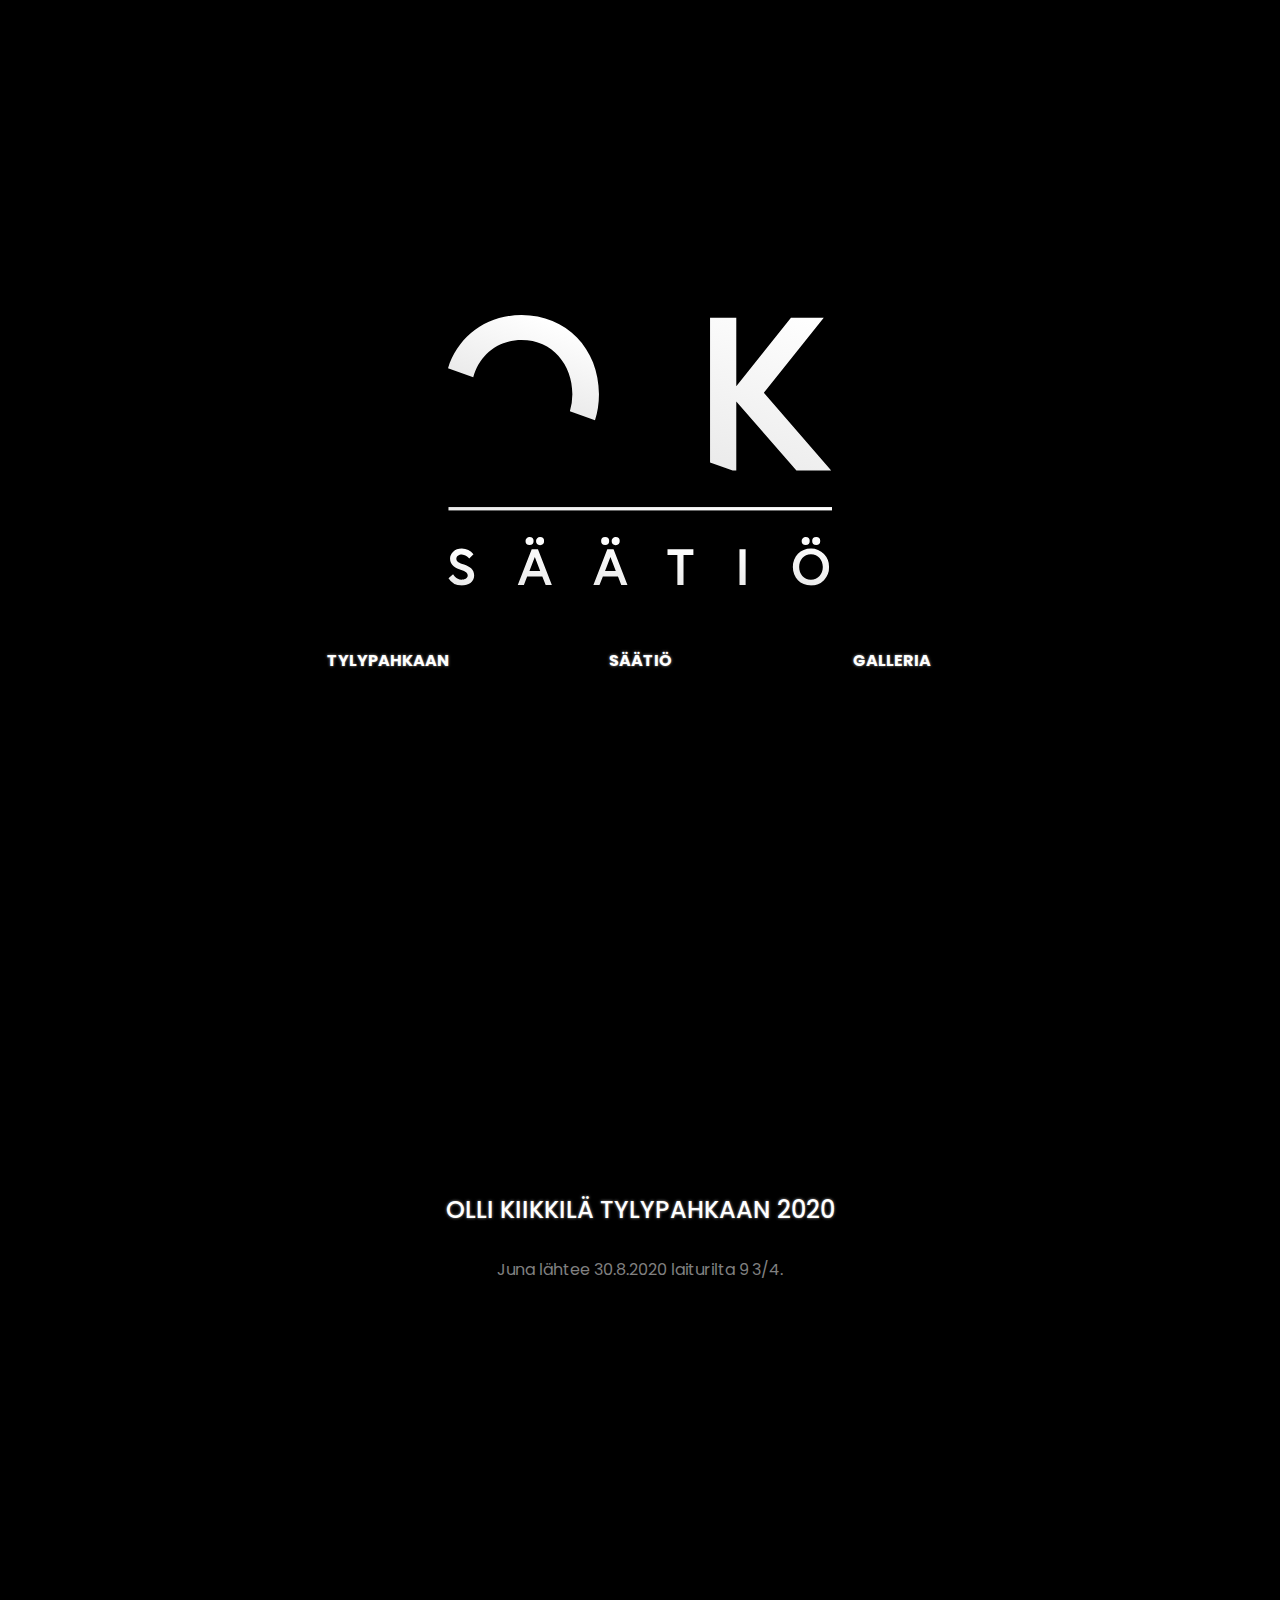
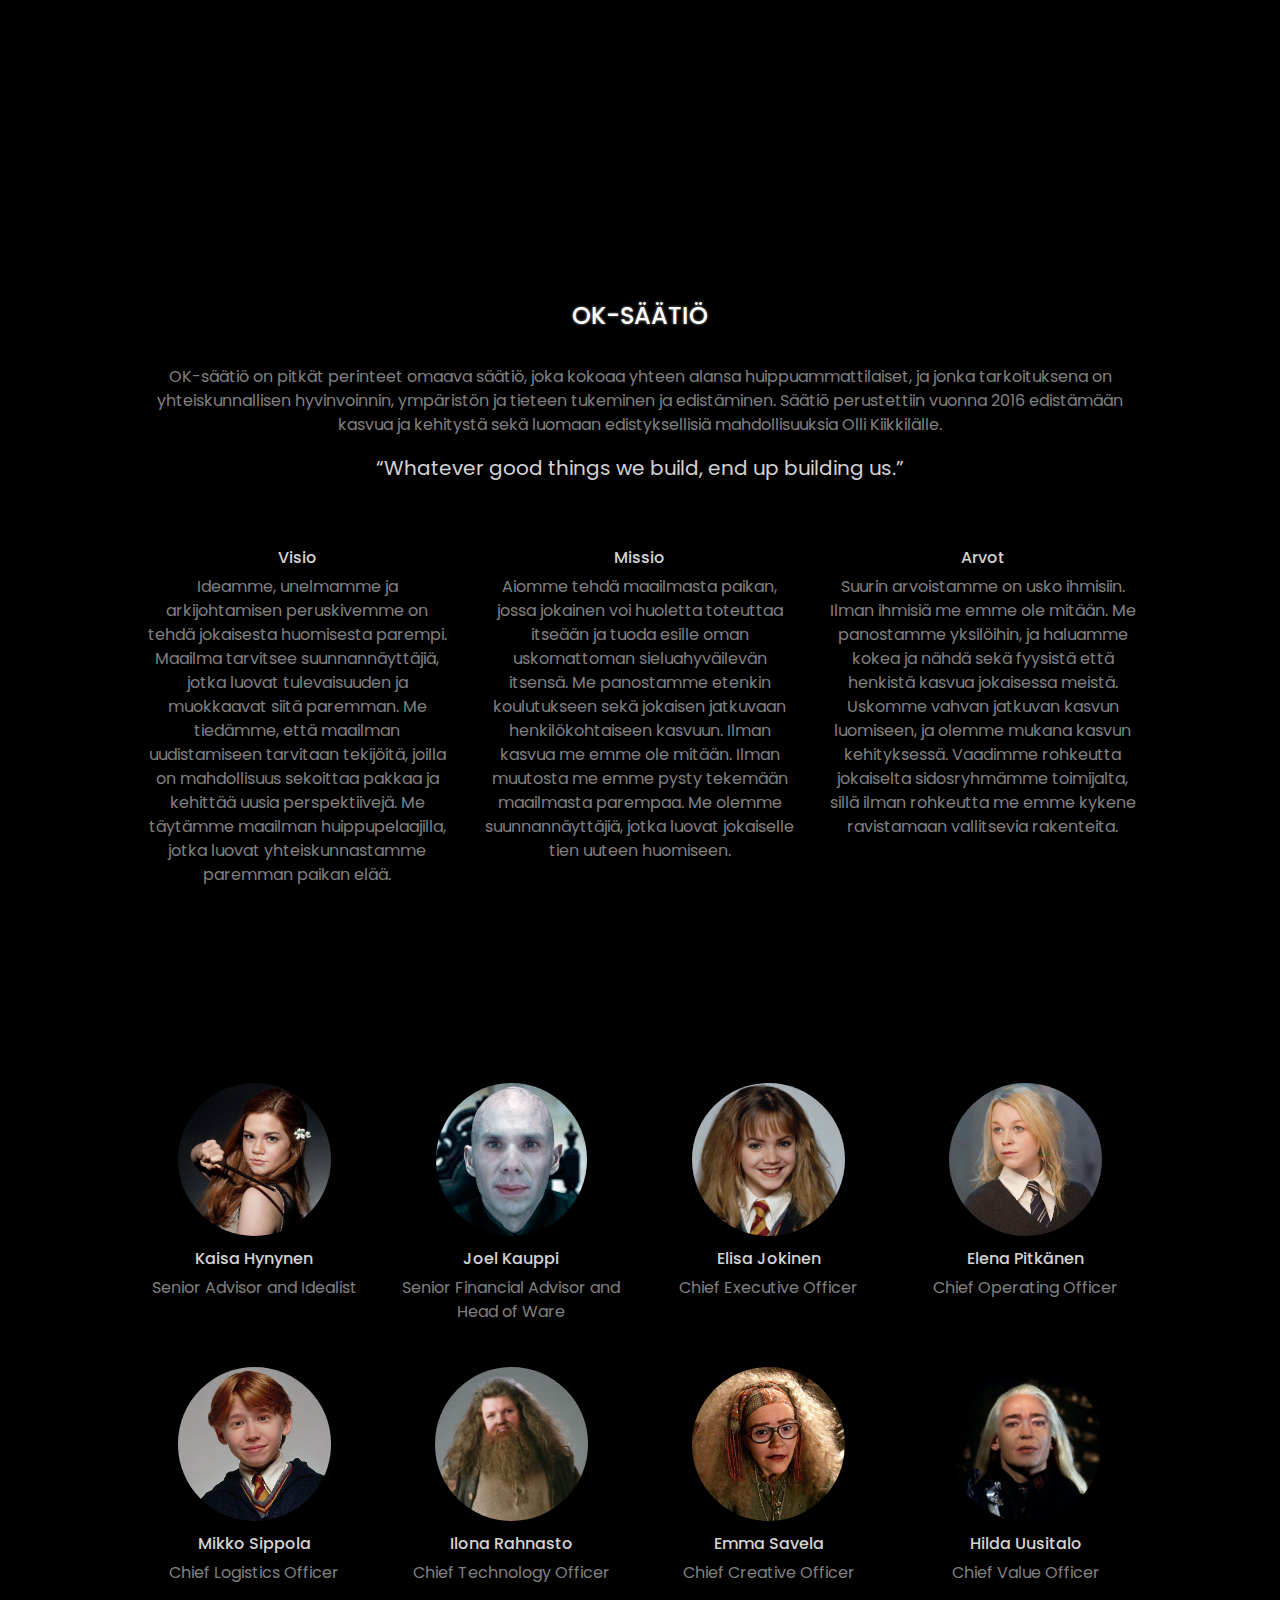
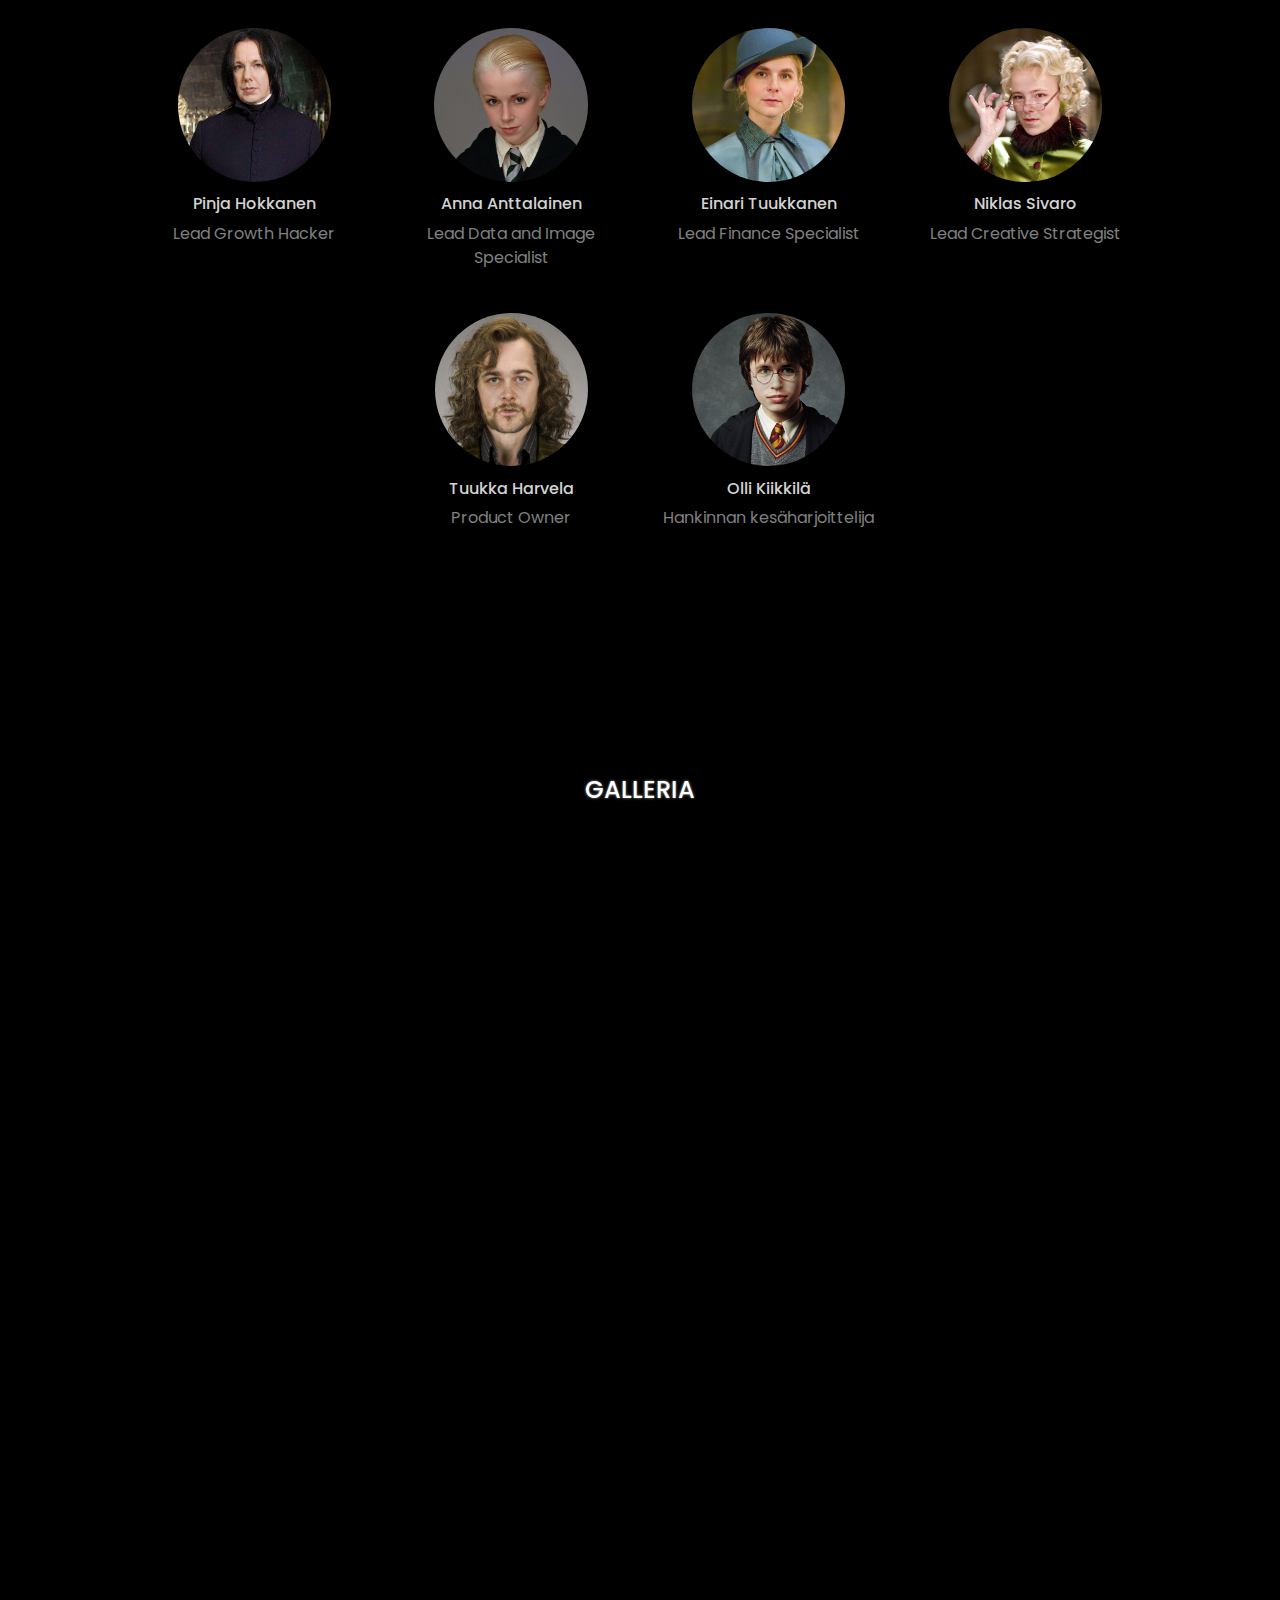
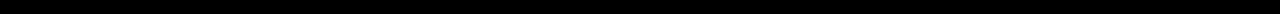
<file: index.html>
<!DOCTYPE html>
<html>
<head>
  <meta charset="utf-8">
  <meta name="author" content="OK-säätiö">
  <meta name="viewport" content="width=device-width, initial-scale=1.0">
  <title>OK-säätiö</title>
  <link rel="shortcut icon" type="image/png" href="static/img/ok_favicon.png"/>
  <link rel="stylesheet" type="text/css" href="static/css/main.css">
  <link href="https://fonts.googleapis.com/css?family=Poppins" rel="stylesheet">
  <script src="https://code.jquery.com/jquery-3.3.1.js" integrity="sha256-2Kok7MbOyxpgUVvAk/HJ2jigOSYS2auK4Pfzbm7uH60=" crossorigin="anonymous"></script>
  <script src="static/js/main.js"></script>
  <script src="static/js/flickr.js"></script>
  <link rel="stylesheet" href="https://maxcdn.bootstrapcdn.com/bootstrap/4.0.0/css/bootstrap.min.css" integrity="sha384-Gn5384xqQ1aoWXA+058RXPxPg6fy4IWvTNh0E263XmFcJlSAwiGgFAW/dAiS6JXm" crossorigin="anonymous">
  <script src="https://cdnjs.cloudflare.com/ajax/libs/popper.js/1.12.9/umd/popper.min.js" integrity="sha384-ApNbgh9B+Y1QKtv3Rn7W3mgPxhU9K/ScQsAP7hUibX39j7fakFPskvXusvfa0b4Q" crossorigin="anonymous"></script>
  <script src="https://maxcdn.bootstrapcdn.com/bootstrap/4.0.0/js/bootstrap.min.js" integrity="sha384-JZR6Spejh4U02d8jOt6vLEHfe/JQGiRRSQQxSfFWpi1MquVdAyjUar5+76PVCmYl" crossorigin="anonymous"></script>
</head>
<body>
<div class="main">
  <div class="landing section">
    <div class="first">
      <div class="container img">
        <img id="logo" class="logo" src="static/img/ok_logo_gradient.svg">
      </div>
      <div id="static-nav" class="container nav text-center" >
        <div class="col-sm-12 col-md-4 top">
          <a href="#tylypahkaan">Tylypahkaan</a>
        </div>
        <div class="col-sm-12 col-md-4 top">
          <a href="#saatio">Säätiö</a>
        </div>
        <div class="col-sm-12 col-md-4 top">
          <a href="#galleria">Galleria</a>
        </div>
      </div>
    </div>
  </div>
  <div id="tylypahkaan" class="arkkitehdiksi">
    <div class="center text-center sector">
      <h2>Olli Kiikkilä Tylypahkaan 2020</h2>
      <div class="row">
        <div class="col">
          <p>Juna lähtee 30.8.2020 laiturilta 9 3/4.</p>
        </div>
      </div>
    </div>
  </div>
  <div id="saatio" class="saatio">
    <div class="center text-center sector">
      <h2 class="saatio">OK-säätiö</h2>
      <div class="row">
        <div class="col saatiokuvaus">
          <p>OK-säätiö on pitkät perinteet omaava säätiö, joka kokoaa yhteen alansa huippuammattilaiset, ja jonka tarkoituksena on yhteiskunnallisen hyvinvoinnin, ympäristön ja tieteen tukeminen ja edistäminen. Säätiö perustettiin vuonna 2016 edistämään kasvua ja kehitystä sekä luomaan edistyksellisiä mahdollisuuksia Olli Kiikkilälle.</p>
          <blockquote class="blockquote">
            <p>“Whatever good things we build, end up building us.”</p>
          </blockquote>
        </div>
      </div>
      <div class="row">
        <div class="col-md-4 saatiokuvaus">
          <h6>Visio</h6>
          <p>Ideamme, unelmamme ja arkijohtamisen peruskivemme on tehdä jokaisesta huomisesta parempi. Maailma tarvitsee suunnannäyttäjiä, jotka luovat tulevaisuuden ja muokkaavat siitä paremman. Me tiedämme, että maailman uudistamiseen tarvitaan tekijöitä, joilla on mahdollisuus sekoittaa pakkaa ja kehittää uusia perspektiivejä. Me täytämme maailman huippupelaajilla, jotka luovat yhteiskunnastamme paremman paikan elää.</p>
        </div>
        <div class="col-md-4 saatiokuvaus">
          <h6>Missio</h6>
          <p>Aiomme tehdä maailmasta paikan, jossa jokainen voi huoletta toteuttaa itseään ja tuoda esille oman uskomattoman sieluahyväilevän itsensä. Me panostamme etenkin koulutukseen sekä jokaisen jatkuvaan henkilökohtaiseen kasvuun. Ilman kasvua me emme ole mitään. Ilman muutosta me emme pysty tekemään maailmasta parempaa. Me olemme suunnannäyttäjiä, jotka luovat jokaiselle tien uuteen huomiseen.</p>
        </div>
        <div class="col-md-4 saatiokuvaus">
          <h6>Arvot</h6>
          <p>Suurin arvoistamme on usko ihmisiin. Ilman ihmisiä me emme ole mitään. Me panostamme yksilöihin, ja haluamme kokea ja nähdä sekä fyysistä että henkistä kasvua jokaisessa meistä. Uskomme vahvan jatkuvan kasvun luomiseen, ja olemme mukana kasvun kehityksessä. Vaadimme rohkeutta jokaiselta sidosryhmämme toimijalta, sillä ilman rohkeutta me emme kykene ravistamaan vallitsevia rakenteita.</p>
        </div>
      </div>
      <div class="row saatio-kuvat justify-content-center">
        <div class="col-md-3 saatio-img">
          <img class="saatio rounded-circle" src="static/img/kaisa.jpg">
          <h6>Kaisa Hynynen</h6>
          <p>Senior Advisor and Idealist</p>
        </div>
        <div class="col-md-3 saatio-img">
          <img class="saatio rounded-circle" src="static/img/joel.jpg">
          <h6>Joel Kauppi</h6>
          <p>Senior Financial Advisor and Head of Ware</p>
        </div>
        <div class="col-md-3 saatio-img">
          <img class="saatio rounded-circle" src="static/img/elisa.jpg">
          <h6>Elisa Jokinen</h6>
          <p>Chief Executive Officer</p>
        </div>
        <div class="col-md-3 saatio-img">
          <img class="saatio rounded-circle" src="static/img/elena.jpg">
          <h6>Elena Pitkänen</h6>
          <p>Chief Operating Officer</p>
        </div>
        <div class="col-md-3 saatio-img">
          <img class="saatio rounded-circle" src="static/img/mikko.jpg">
          <h6>Mikko Sippola</h6>
          <p>Chief Logistics Officer</p>
        </div>
        <div class="col-md-3 saatio-img">
          <img class="saatio rounded-circle" src="static/img/ilona.jpg">
          <h6>Ilona Rahnasto</h6>
          <p>Chief Technology Officer</h6>
        </div>
        <div class="col-md-3 saatio-img">
          <img class="saatio rounded-circle" src="static/img/emma.jpg">
          <h6>Emma Savela</h6>
          <p>Chief Creative Officer</h6>
        </div>
        <div class="col-md-3 saatio-img">
          <img class="saatio rounded-circle" src="static/img/hilda.jpg">
          <h6>Hilda Uusitalo</h6>
          <p>Chief Value Officer</p>
        </div>
        <div class="col-md-3 saatio-img">
          <img class="saatio rounded-circle" src="static/img/pinja.jpg">
          <h6>Pinja Hokkanen</h6>
          <p>Lead Growth Hacker</p>
        </div>
        <div class="col-md-3 saatio-img">
          <img class="saatio rounded-circle" src="static/img/anna.jpg">
          <h6>Anna Anttalainen</h6>
          <p>Lead Data and Image Specialist</p>
        </div>
        <div class="col-md-3 saatio-img">
          <img class="saatio rounded-circle" src="static/img/einari.jpg">
          <h6>Einari Tuukkanen</h6>
          <p>Lead Finance Specialist</p>
        </div>
        <div class="col-md-3 saatio-img">
          <img class="saatio rounded-circle" src="static/img/niklas.jpg">
          <h6>Niklas Sivaro</h6>
          <p>Lead Creative Strategist</p>
        </div>
        <div class="col-md-3 saatio-img">
          <img class="saatio rounded-circle" src="static/img/tuukka.jpg">
          <h6>Tuukka Harvela</h6>
          <p>Product Owner</p>
        </div>
        <div class="col-md-3 saatio-img">
          <img class="saatio rounded-circle" src="static/img/olli.jpg">
          <h6 class="saatio">Olli Kiikkilä</h6>
          <p class="saatio">Hankinnan kesäharjoittelija</p>
        </div>
      </div>
    </div>
  </div>
  <div id="galleria" class="section">
    <div class="center text-center galleria">
      <h2 class="galleria">Galleria</h2>
      <div id="flickr" class="row"></div>
    </div>
  </div>
</div>
</body>
<!-- Global site tag (gtag.js) - Google Analytics -->
<script async src="https://www.googletagmanager.com/gtag/js?id=UA-116309675-1"></script>
<script>
  window.dataLayer = window.dataLayer || [];
  function gtag(){dataLayer.push(arguments);}
  gtag('js', new Date());

  gtag('config', 'UA-116309675-1');
</script>
</html>
</file>
<file: static/css/main.css>
body, html {
  height: 100%;
  width: 100%;
  background-color: black !important;
  font-family: 'Poppins', sans-serif !important;
}

body {
  /*display: none;*/
}

a.nav-link {
  color: white !important;
  padding-left: 3vw !important;
}

.dropdown-menu {
  padding: none !important;
  background-color: black !important;
  border: none !important;
}
.dropdown-item{
  color: white !important;
  padding-top: 1vh !important;
}

.dropdown-item:hover {
  background-color: transparent !important;
}

.navbar {
  z-index: 999 !important;
  -webkit-backface-visibility: hidden !important;
  top: inherit !important;
}

div.main {
  height: 100%;
}

img.logo {
   position: absolute;
   top: 50%;
   left: 50%;
   /* ratio 1.414860681114551 */
   width: 30vw;
   height: 21.2vw;
   margin-top: -10.6vw; /* Half the height */
   margin-left: -15vw; /* Half the width */
}

div.img {
  height: 33vw;
}

div.first {
  /*padding-top: 36.2vh;*/
  position: relative;
  top: 50%;
  transform: translateY(-50%);
  /*height: 300px;*/
}

div.nav a {
  text-transform: uppercase;
  font-weight: bolder;
  text-shadow: 0px 0px 3px rgba(150, 150, 150, 1);
  color: white !important;
}

a:hover {
  text-shadow: 0px 1px 10px rgba(150, 150, 150, 1);
  text-decoration: none !important;
}

div.nav {
  padding-right: 15vw;
  padding-left: 15vw;
}

@media screen and (max-width: 770px) {
  img.logo {
     position: absolute;
     top: 50%;
     left: 50%;
     /* ratio 1.414860681114551 */
     width: 52vw;
     height: 36.8vw;
     margin-top: -28vw; /* Half the height */
     margin-left: -26vw; /* Half the width */
  }
  div.img {
    height: 36.8vw;
    margin-bottom: 10vh;
  }
  div.nav {
    padding-right: 20vw;
    padding-left: 10vw;
  }
  div.top {
    margin-top: 1.5vh;
    text-align: right !important;
  }
  a {
    font-size: 0.8em;
  }
}

a.ilmo {
  color: white;
}

a.ilmo:hover {
  color: lightgrey;
}

div.section {
  width: 100%;
  height: 100%;
}

h1.main {
  color: black;
  text-shadow: 0.5px 0.5px 2px black; /*#ad080e;*/
  font-size: 2em;
}

h2 {
  text-transform: uppercase;
  font-size: 1.5em !important;
  text-shadow: 0px 0px 3px rgba(150, 150, 150, 1);
  color: white !important;
  padding-top: 2vw !important;
  padding-bottom: 2vw !important;
}

img.flickr {
  max-height: 21.5vw;
  max-width: 100%;
  margin-top: 0.2vw !important;
  margin-bottom: 0.2vw !important;
  border-radius: 1px;
  -o-transition:.4s;
  -ms-transition:.4s;
  -moz-transition:.4s;
  -webkit-transition:.4s;
  transition:.4s;
}

img.flickr:hover {
  filter: contrast(180%);
}

div.flickr-img {
  padding: 0px 0px 0px 0px !important;
}

div.galleria {
  padding-left: 2vw;
  padding-right: 2vw;
}

div.saatio {
  padding-top: 6vw;
  padding-bottom: 4vw;
  min-height: 100%;
}

div.sector {
  padding-left: 11vw;
  padding-right: 11vw;
  min-height: 100%;
  padding-bottom: 10vh;
}

div.saatio-kuvat {
  padding-top: 16vh;
}

div.saatio-img {
  padding-bottom: 3vh;
}

img.saatio {
  max-height: 12vw;
  -webkit-transition: -webkit-transform 1s ease-in-out;
  transition: transform 1s ease-in-out;
}

img.saatio:hover {
  -webkit-transform: rotate(360deg);
  transform: rotate(360deg);
}

@media screen and (max-width: 770px) {
  img.flickr {
    max-height: none;
    max-width: 98%;
  }
  div.galleria {
    padding: 0px;
  }
  img.saatio {
    max-height: 35vh;
  }
  div.saatio-img h6 {
    margin-top: 2vh;
  }
  div.saatio-kuvat {
    padding-top: 4vh;
  }
}

h6 {
  color: lightgrey !important;
  padding-top: 1vw !important;
}

p {
  color: grey; /* !important;*/
}

blockquote p {
  color: lightgrey;
}

div.arkkitehdiksi {
  padding-top: 30vh;
  padding-bottom: 8vh;
  min-height: 100vh;
}

#galleria {
  padding-top: 4vh;
}

h2.galleria {
  padding-bottom: 4vh;
  padding-top: 0vh;
}

@media screen and (max-width: 770px) {
  img.saatio {
    max-height: 30vh;
  }
  div.arkkitehdiksi {
    padding-top: 5vh;
  }
  div.saatio {
    padding-top: 5vh;
  }
}

div.saatiokuvaus {
  padding-bottom: 4vh;
}
</file>
